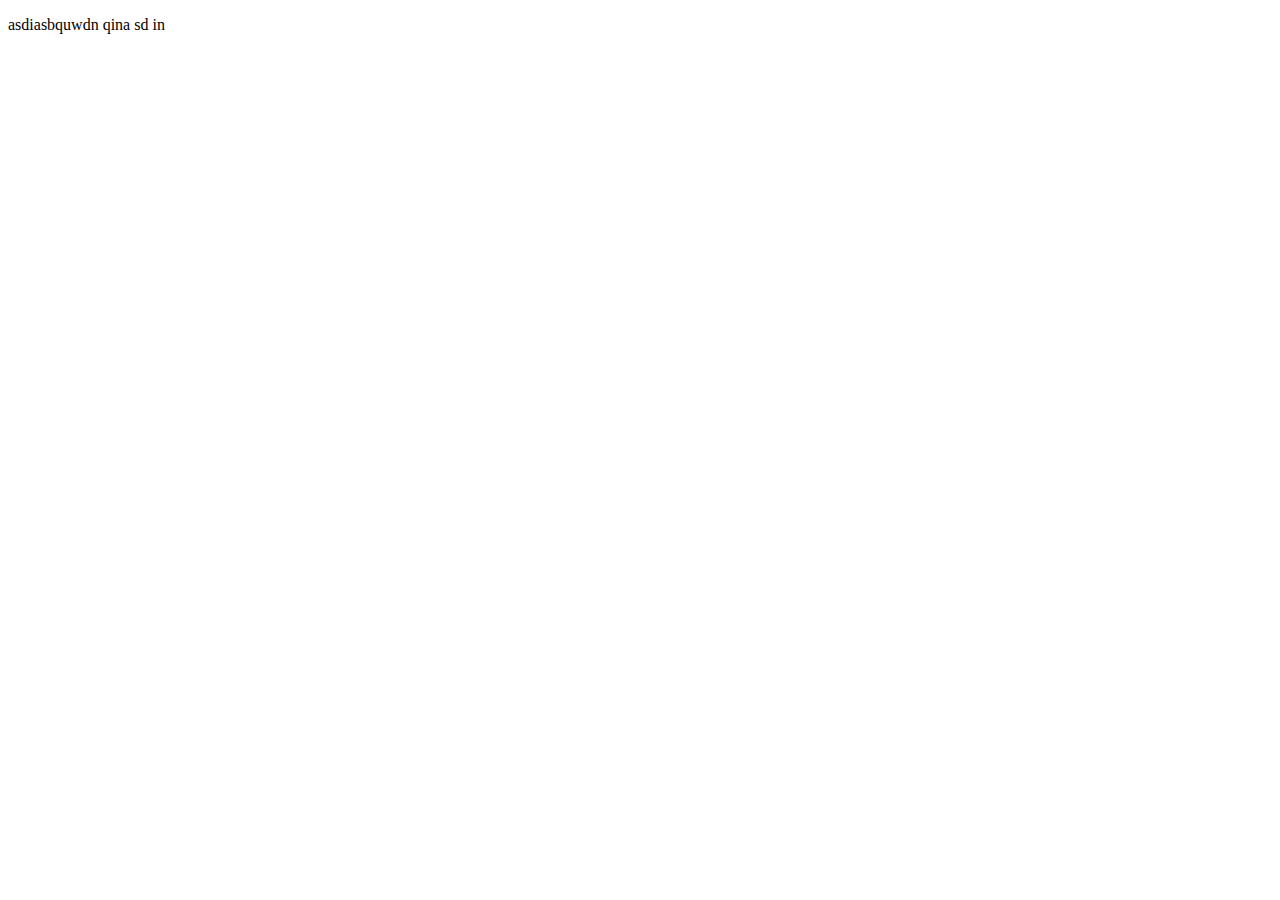
<file: first_blog.html>
<!DOCTYPE html>
<html lang="en">
<head>
    <meta charset="UTF-8">
    <meta http-equiv="X-UA-Compatible" content="IE=edge">
    <meta name="viewport" content="width=device-width, initial-scale=1.0">
    <title>Document</title>
</head>
<body>
    <p>asdiasbquwdn qina sd in</p>
</body>
</html>
</file>
